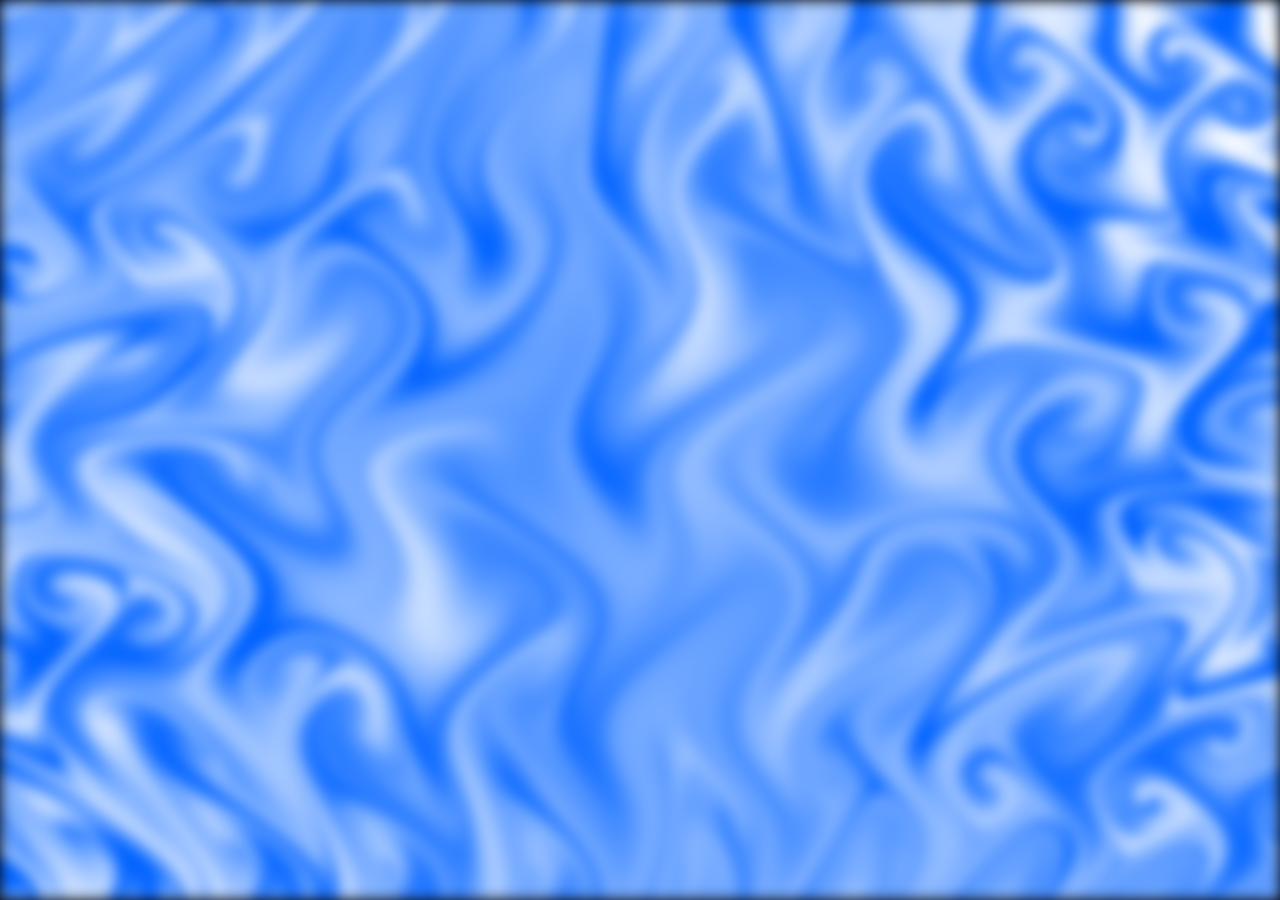
<file: background.html>
<!DOCTYPE html>
<html lang="en">
<head>
  <meta charset="UTF-8">
  <meta name="viewport" content="width=device-width, initial-scale=1.0">
  <title>Exported Gradient</title>
  <style>
    * { box-sizing: border-box; margin: 0; padding: 0; }
    html, body { width: 100%; height: 100%; overflow: hidden; background: #000000; }
    #scene { position: relative; width: 100%; height: 100%; overflow: hidden; }

  </style>
</head>
<body>
  <svg width="0" height="0" style="position:absolute; pointer-events:none;">
    <defs>
    </defs>
  </svg>
  <div id="scene">

  <div style="position:absolute;top:0;left:0;width:100%;height:100%;z-index:0;">
    <canvas id="exp-mesh" style="position:absolute;top:0;left:0;width:100%;height:100%;filter: blur(7px);"></canvas>
  </div>

<div style="">
</div>

  <div id="exp-grain" style="
    position: absolute; top: 0; left: 0; width: 100%; height: 100%;
    pointer-events: none; z-index: 9999;
    opacity: 0;
    mix-blend-mode: overlay;
    background-image: url('[data-uri]');
    background-size: 340px;
  "></div>
  </div>
  <script>

  (function() {
    var canvas = document.getElementById('exp-mesh');
    var gl = canvas.getContext('webgl');
    if (!gl) return;

    var VS = `attribute vec2 aPosition; void main() { gl_Position = vec4(aPosition, 0.0, 1.0); }`;
    var FS = `
      precision highp float;
      uniform vec2 iResolution; uniform float iTime;
      uniform int uMovementMode; uniform float uScale;
      uniform float uMorphSpeed;
      uniform float uTwist; uniform float uDriftSpeed;
      uniform sampler2D uColorRamp;
      const int iterationTime1 = 20; const int iterationTime2 = 20;
      float f(in vec2 p) { return sin(p.x+sin(p.y+iTime*0.1))*sin(p.y*p.x*0.1+iTime*uMorphSpeed); }
      struct Field { vec2 vel; vec2 pos; };
      Field field(in vec2 p, in int mode) {
        Field fld; vec2 ep=vec2(0.05,0.); vec2 rz=vec2(0);
        if(mode==0) {
          for(int i=0;i<iterationTime1;i++) {
            float t0=f(p); float t1=f(p+ep.xy); float t2=f(p+ep.yx);
            vec2 g=vec2((t1-t0),(t2-t0))/ep.xx; vec2 t=vec2(-g.y,g.x);
            p+=(uTwist*0.01)*t+g*(1./200.);
            p.x=p.x+sin(iTime*uDriftSpeed/10.)/10.; p.y=p.y+cos(iTime*uDriftSpeed/10.)/10.; rz=g;
          }
          fld.vel=rz; return fld;
        }
        if(mode==1||mode==2) {
          for(int i=0;i<iterationTime1;i++) {
            float t0=f(p); float t1=f(p+ep.xy); float t2=f(p+ep.yx);
            vec2 g=vec2((t1-t0),(t2-t0))/ep.xx; vec2 t=vec2(-g.y,g.x);
            p+=(uTwist*0.01)*t+g*(1./200.);
            p.x=p.x+sin(iTime*uDriftSpeed/10.)/10.; p.y=p.y+cos(iTime*uDriftSpeed/10.)/10.; rz=g;
          }
          fld.vel=rz;
          if(mode==2) { for(int i=1;i<iterationTime2;i++) { p.x+=0.3/float(i)*sin(float(i)*3.*p.y+iTime*uDriftSpeed)+0.5; p.y+=0.3/float(i)*cos(float(i)*3.*p.x+iTime*uDriftSpeed)+0.5; } }
          fld.pos=p; return fld;
        }
        return fld;
      }
      vec3 getBaseColor(in Field fld, in int mode) {
        if(mode==0) { vec2 p=fld.vel; return vec3(p*0.5+0.5,1.5); }
        vec2 p=fld.pos; float r=cos(p.x+p.y+1.)*.5+.5; float g=sin(p.x+p.y+1.)*.5+.5; float b=(sin(p.x+p.y)+cos(p.x+p.y))*.3+.5;
        return vec3(r,g,b);
      }
      void main() {
        vec2 p=(gl_FragCoord.xy/iResolution.xy)-0.5; p.x*=iResolution.x/iResolution.y; p*=uScale;
        Field fld=field(p,uMovementMode); vec3 col=getBaseColor(fld,uMovementMode);
        float lum=dot(col,vec3(0.299,0.587,0.114)); vec4 finalCol=texture2D(uColorRamp,vec2(lum,0.5));
        gl_FragColor=vec4(finalCol.rgb*finalCol.a, finalCol.a);
      }
    `;
    function mkShader(t,s){var sh=gl.createShader(t);gl.shaderSource(sh,s);gl.compileShader(sh);return sh;}
    var prog=gl.createProgram();
    gl.attachShader(prog,mkShader(gl.VERTEX_SHADER,VS));
    gl.attachShader(prog,mkShader(gl.FRAGMENT_SHADER,FS));
    gl.linkProgram(prog);
    var buf=gl.createBuffer(); gl.bindBuffer(gl.ARRAY_BUFFER,buf);
    gl.bufferData(gl.ARRAY_BUFFER,new Float32Array([-1,-1,1,-1,-1,1,1,1]),gl.STATIC_DRAW);
    var posLoc=gl.getAttribLocation(prog,'aPosition');
    gl.enableVertexAttribArray(posLoc); gl.vertexAttribPointer(posLoc,2,gl.FLOAT,false,0,0);
    var tex=gl.createTexture(); gl.bindTexture(gl.TEXTURE_2D,tex);
    gl.texParameteri(gl.TEXTURE_2D,gl.TEXTURE_WRAP_S,gl.CLAMP_TO_EDGE);
    gl.texParameteri(gl.TEXTURE_2D,gl.TEXTURE_WRAP_T,gl.CLAMP_TO_EDGE);
    gl.texParameteri(gl.TEXTURE_2D,gl.TEXTURE_MIN_FILTER,gl.LINEAR);
    gl.texParameteri(gl.TEXTURE_2D,gl.TEXTURE_MAG_FILTER,gl.LINEAR);
    var colors=[{"id":"6ce199dc-c97b-466d-a1a2-d334f7225d69","color":"#ffffff","alpha":1},{"id":"f304e3ea-7358-4097-beae-85e21d7a983a","color":"#0062ff","alpha":1}];
    var rc=document.createElement('canvas'); rc.width=256; rc.height=1;
    var rctx=rc.getContext('2d'); var grd=rctx.createLinearGradient(0,0,256,0);
    colors.forEach(function(item,i){ var offset=colors.length===1?0:i/(colors.length-1); var hex=item.color; var r=parseInt(hex.slice(1,3),16),g=parseInt(hex.slice(3,5),16),b=parseInt(hex.slice(5,7),16); grd.addColorStop(offset,'rgba('+r+','+g+','+b+','+item.alpha+')'); });
    rctx.fillStyle=grd; rctx.fillRect(0,0,256,1);
    gl.texImage2D(gl.TEXTURE_2D,0,gl.RGBA,gl.RGBA,gl.UNSIGNED_BYTE,rc);
    function resize(){canvas.width=canvas.parentElement.clientWidth;canvas.height=canvas.parentElement.clientHeight;gl.viewport(0,0,canvas.width,canvas.height);}
    resize(); window.addEventListener('resize',resize);
    var startTime=Date.now();
    var params={movementMode:0,scale:20,morphSpeed:0.05,twist:25,driftSpeed:0.3};
    function render(){
      gl.useProgram(prog);
      var t=(Date.now()-startTime)/1000.0;
      gl.uniform1f(gl.getUniformLocation(prog,'iTime'),t);
      gl.uniform2f(gl.getUniformLocation(prog,'iResolution'),canvas.width,canvas.height);
      gl.uniform1i(gl.getUniformLocation(prog,'uMovementMode'),params.movementMode);
      gl.uniform1f(gl.getUniformLocation(prog,'uScale'),params.scale);
      gl.uniform1f(gl.getUniformLocation(prog,'uMorphSpeed'),params.morphSpeed);
      gl.uniform1f(gl.getUniformLocation(prog,'uTwist'),params.twist);
      gl.uniform1f(gl.getUniformLocation(prog,'uDriftSpeed'),params.driftSpeed);
      gl.drawArrays(gl.TRIANGLE_STRIP,0,4);
      requestAnimationFrame(render);
    }
    render();
  })();



  </script>
</body>
</html>
</file>
